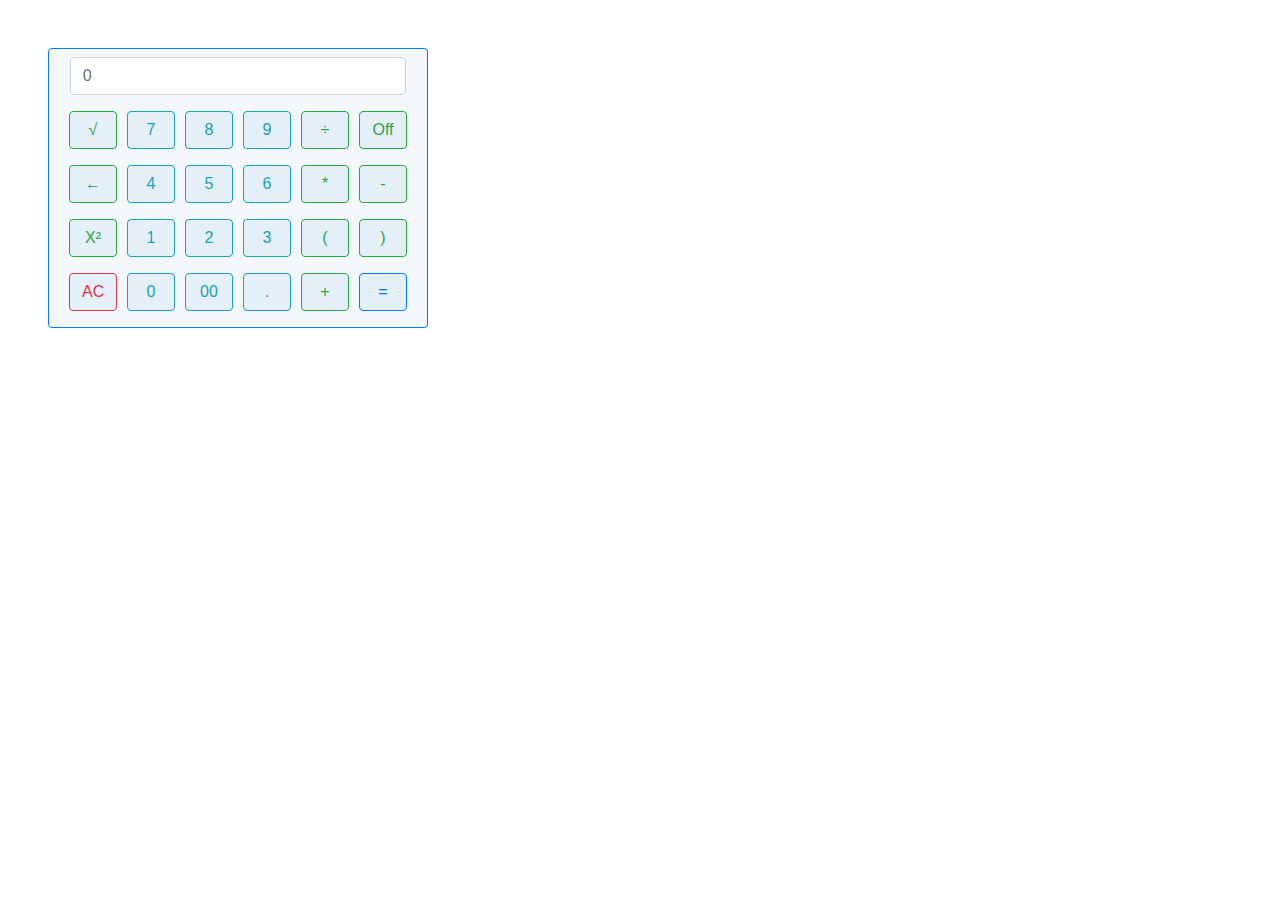
<file: index.html>
<!DOCTYPE html>
<html lang="en">

<head>
  <meta charset="UTF-8" />
  <meta name="viewport" content="width=device-width, initial-scale=1.0" />

  <link rel="stylesheet" href="css/bootstrap.min.css" />
  <link rel="stylesheet" href="css/home.css" />

  <title>Home Work 10</title>
  <link rel="stylesheet" type="text/css"
    href="https://stackpath.bootstrapcdn.com/font-awesome/4.7.0/css/font-awesome.min.css" />
</head>

<body>
  <div class="container ml-5">
    <div class="row">
      <form id="fr" class="col-md-4 mt-5 border border-primary p-0 rounded back" disabled="disabled">
        <div class="form-row col-md-12 mt-2 mb-2 p-0 ml-0 d-flex justify-content-center">
          <div class="col-md-11 mb-2 ">
            <input type="text" class="form-control" id="cl" value="" placeholder="0" required />
          </div>
        </div>

        <div class="form-row col-md-12 mt-2 mb-2 ml-0">
          <div class="col-md-2 mb-2">
            <input type="button" class="form-control btn calcul btn-outline-success" id="root" value="&#8730;" />
          </div>
          <div class="col-md-2 mb-2">
            <input type="button" class="form-control btn calcul btn-outline-info" id="seven" value="7" />
          </div>
          <div class="col-md-2 mb-2">
            <input type="button" class="form-control btn calcul btn-outline-info" id="eight" value="8" />
          </div>
          <div class="col-md-2 mb-2">
            <input type="button" class="form-control btn calcul btn-outline-info" id="nine" value="9" />
          </div>
          <div class="col-md-2 mb-2">
            <input type="button" class="form-control btn calcul btn-outline-success" id="divide" value="&#xf7;" />
          </div>
          <div class="col-md-2 mb-2">
            <input type="button" class="form-control btn calcul btn-outline-success" id="onOff" value="Off" />
          </div>
        </div>

        <div class="form-row col-md-12 mt-2 mb-2 ml-0">
          <div class="col-md-2 mb-2">
            <input type="button" class="form-control btn calcul btn-outline-success" id="arrow" value="&#x2190;" />
          </div>
          <div class="col-md-2 mb-2">
            <input type="button" class="form-control btn calcul btn-outline-info" id="seven" value="4" />
          </div>
          <div class="col-md-2 mb-2">
            <input type="button" class="form-control btn calcul btn-outline-info" id="eight" value="5" />
          </div>
          <div class="col-md-2 mb-2">
            <input type="button" class="form-control btn calcul btn-outline-info" id="nine" value="6" />
          </div>
          <div class="col-md-2 mb-2">
            <input type="button" class="form-control btn calcul btn-outline-success" id="multi" value="*" />
          </div>
          <div class="col-md-2 mb-2">
            <input type="button" class="form-control btn calcul btn-outline-success" id="minus" value="-" />
          </div>
        </div>

        <div class="form-row col-md-12 mt-2 mb-2 ml-0">
          <div class="col-md-2 mb-2">
            <input type="button" class="form-control btn calcul btn-outline-success" id="sq" value="X&#xb2;" />
          </div>
          <div class="col-md-2 mb-2">
            <input type="button" class="form-control btn calcul btn-outline-info" id="one" value="1" />
          </div>
          <div class="col-md-2 mb-2">
            <input type="button" class="form-control btn calcul btn-outline-info" id="two" value="2" />
          </div>
          <div class="col-md-2 mb-2">
            <input type="button" class="form-control btn calcul btn-outline-info" id="three" value="3" />
          </div>
          <div class="col-md-2 mb-2">
            <input type="button" class="form-control btn calcul btn-outline-success" id="leftSubscript" value="(" />
          </div>
          <div class="col-md-2 mb-2">
            <input type="button" class="form-control btn calcul btn-outline-success" id="rightSubscript" value=")" />
          </div>
        </div>

        <div class="form-row col-md-12 mt-2 mb-2 ml-0">
          <div class="col-md-2 mb-2">
            <input type="button" class="form-control btn calcul btn-outline-danger" id="ac" value="AC" />
          </div>
          <div class="col-md-2 mb-2">
            <input type="button" class="form-control btn calcul btn-outline-info" id="nul" value="0" />
          </div>
          <div class="col-md-2 mb-2">
            <input type="button" class="form-control btn calcul btn-outline-info" id="nulnul" value="00" />
          </div>
          <div class="col-md-2 mb-2">
            <input type="button" class="form-control btn calcul btn-outline-info" id="dot" value="." />
          </div>
          <div class="col-md-2 mb-2">
            <input type="button" class="form-control btn calcul btn-outline-success" id="plus" value="+" />
          </div>
          <div class="col-md-2 mb-2">
            <input type="button" class="form-control btn calcul btn-outline-primary" id="equal" value="=" />
          </div>
        </div>
      </form>
    </div>
  </div>

  <script src="js/my.js"></script>

  <script src="https://code.jquery.com/jquery-3.5.1.min.js"></script>
  <script src="https://cdnjs.cloudflare.com/ajax/libs/popper.js/1.11.0/umd/popper.min.js"
    integrity="sha384-b/U6ypiBEHpOf/4+1nzFpr53nxSS+GLCkfwBdFNTxtclqqenISfwAzpKaMNFNmj4"
    crossorigin="anonymous"></script>
  <script src="js/bootstrap.min.js"></script>
</body>

</html>
</file>
<file: css/home.css>
.back{
    background-color: #dde8f34b;
}

.btn{
     background-color: #cbdff360;
}


#fr{
    border-style: dotted;
    border-width: 20px;

}
</file>
